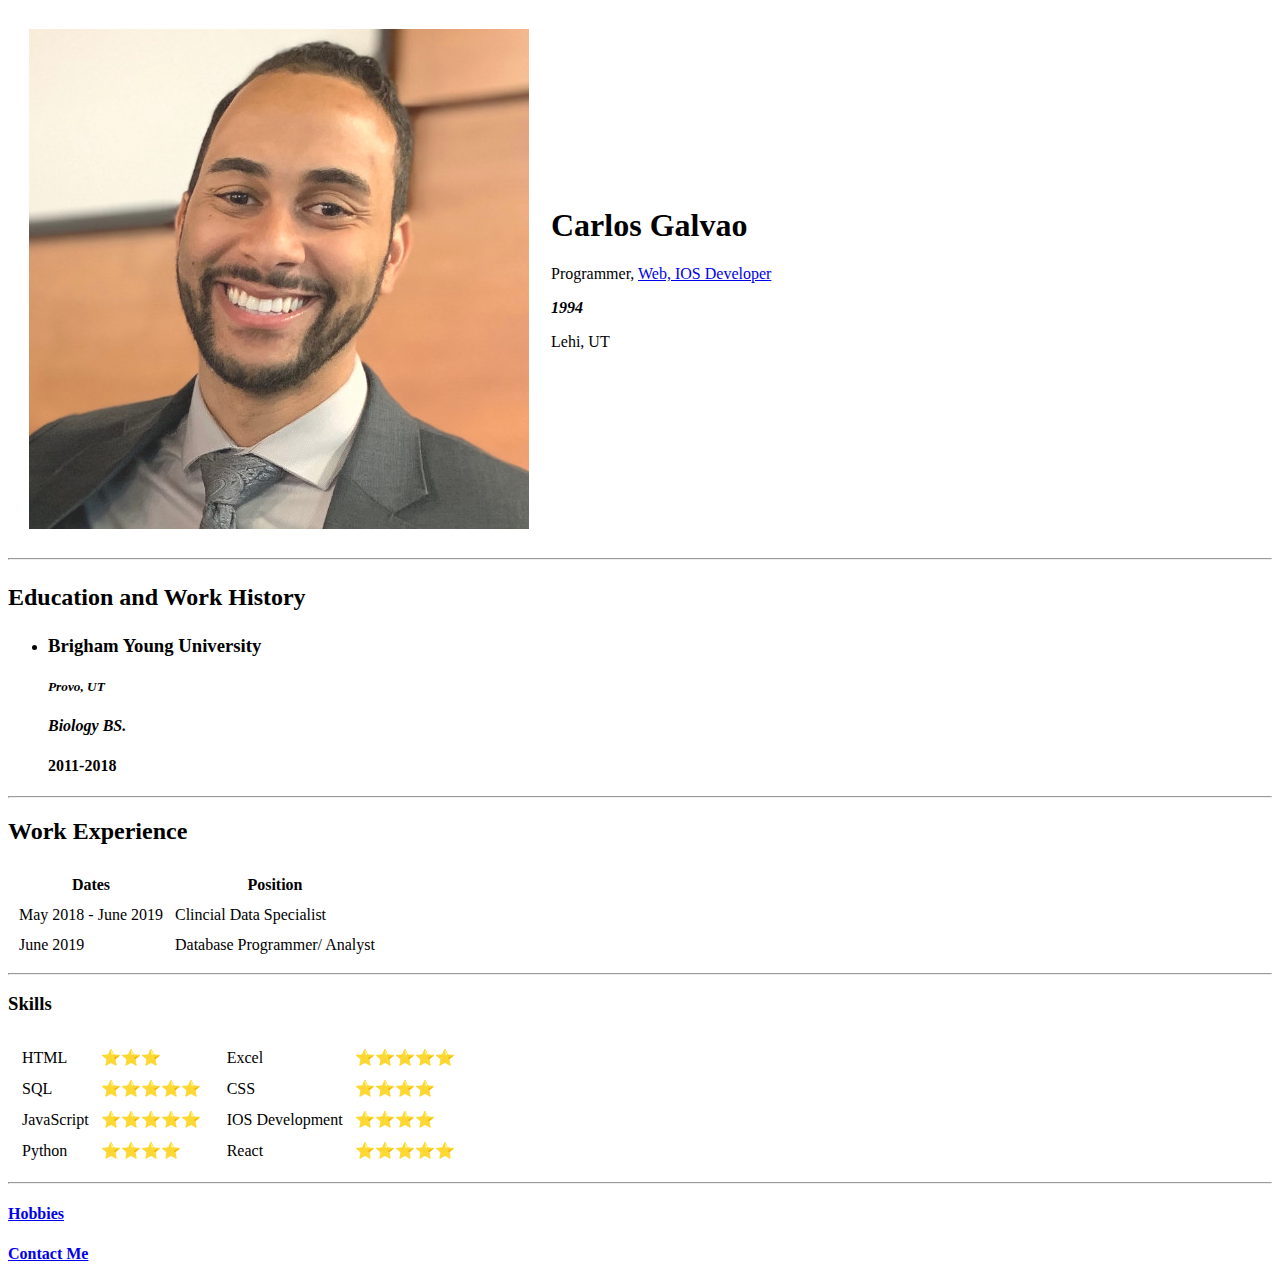
<file: index.html>
<html lang="en" dir="ltr">

<head>
  <meta charset="utf-8">
  <title>Carlos' Personal Site</title>
</head>

<body>
<table cellspacing = "20ß">


  <tr> <td> <img src=linkedin.jpeg alt="Carlos Profile"></td>
  <td><h1> Carlos Galvao </h1>
  <p>Programmer, <a href="https://www.linkedin.com/in/cgalvao94/">Web, IOS Developer</a>  </p>
  <p><em> <strong>1994</strong></em></p>
  <p>Lehi, UT</p></td> </tr>
</table>

  <hr>
  <h2> <p> <strong>Education and Work History</strong> </p></h2>
  <ul>
    <li> <h3>Brigham Young University </h3>
    <h5><em>Provo, UT </em></h5></li>
    <h4><em>Biology BS. </em></h4></li>
    <h4>2011-2018</h4></ul>
<hr>
<h2>Work Experience</h2>
<table cellspacing = "10">
  <tr>
     <th>Dates</th>
     <th>Position</th>
  </tr>
  <thead>
    <tbody>
      <td>
        May 2018 - June 2019
      </td>
      <td>
        Clincial Data Specialist
      </td>
    </tr>
    <tr>
      <td>June 2019</td>
      <td>Database Programmer/ Analyst</td>
    </tr>
  </tbody>
  </thead>

</table>
<!--<ul><LI> <h3>Myriad Genetics</h3>
    <h5><em>Salt Lake City, UT</em></h5>
    <h4>Clincal Data Specialist</h4>
    <h4>May 2018 - June 2019</h4></LI></ul>

<ul> <LI><h3>University of Utah</h3>
    <h5><em>Salt Lake City, UT</em></h5>
    <h3>Database Programmer</h3>
    <h4>June 2019 - Present</h4>
  </li></ul>-->

<hr>
<h3>Skills</h3>

    <table>
        <tr>
          <td>
            <table cellspacing = "10" >
            <tr>
              <td>HTML </td>
              <td>&#11088;&#11088;&#11088;</td>
            </tr>
            <tr>
              <td>SQL</td>
              <td>&#11088;&#11088;&#11088;&#11088;&#11088;</td>
            </tr>
            <tr>
              <td>JavaScript</td>
              <td>&#11088;&#11088;&#11088;&#11088;&#11088;</td>
            </tr>
              <td>Python</td>
              <td>&#11088;&#11088;&#11088;&#11088;</td>
            </tr>
          </table>
          </td>
          <td><table cellspacing = "10" >
            <tr>
              <td>Excel </td>
              <td>&#11088;&#11088;&#11088;&#11088;&#11088;</td>
            </tr>
            <tr>
              <td>CSS</td>
              <td>&#11088;&#11088;&#11088;&#11088;</td>
            </tr>
            <tr>
              <td>IOS Development</td>
              <td>&#11088;&#11088;&#11088;&#11088;</td>
            </tr>
              <td>React</td>
              <td>&#11088;&#11088;&#11088;&#11088;&#11088;</td>
            </tr>
          </table>
          </td>
        </tr>
    </table>






<!--<table cellspacing = "10" >
  <tr>
    <td>HTML </td>
    <td>&#11088;&#11088;&#11088;</td>
  </tr>
  <tr>
    <td>SQL</td>
    <td>&#11088;&#11088;&#11088;&#11088;&#11088;</td>
  </tr>
  <tr>
    <td>JavaScript</td>
    <td>&#11088;&#11088;&#11088;&#11088;&#11088;</td>
  </tr>
    <td>Python</td>
    <td>&#11088;&#11088;&#11088;&#11088;</td>
  </tr>
</table>-->

<hr>
<h4> <a href="Hobbies.html">Hobbies</a>
</h4>
<h4><a href="Contact.html">Contact Me</a> </h4>
</body>

</html>
</file>
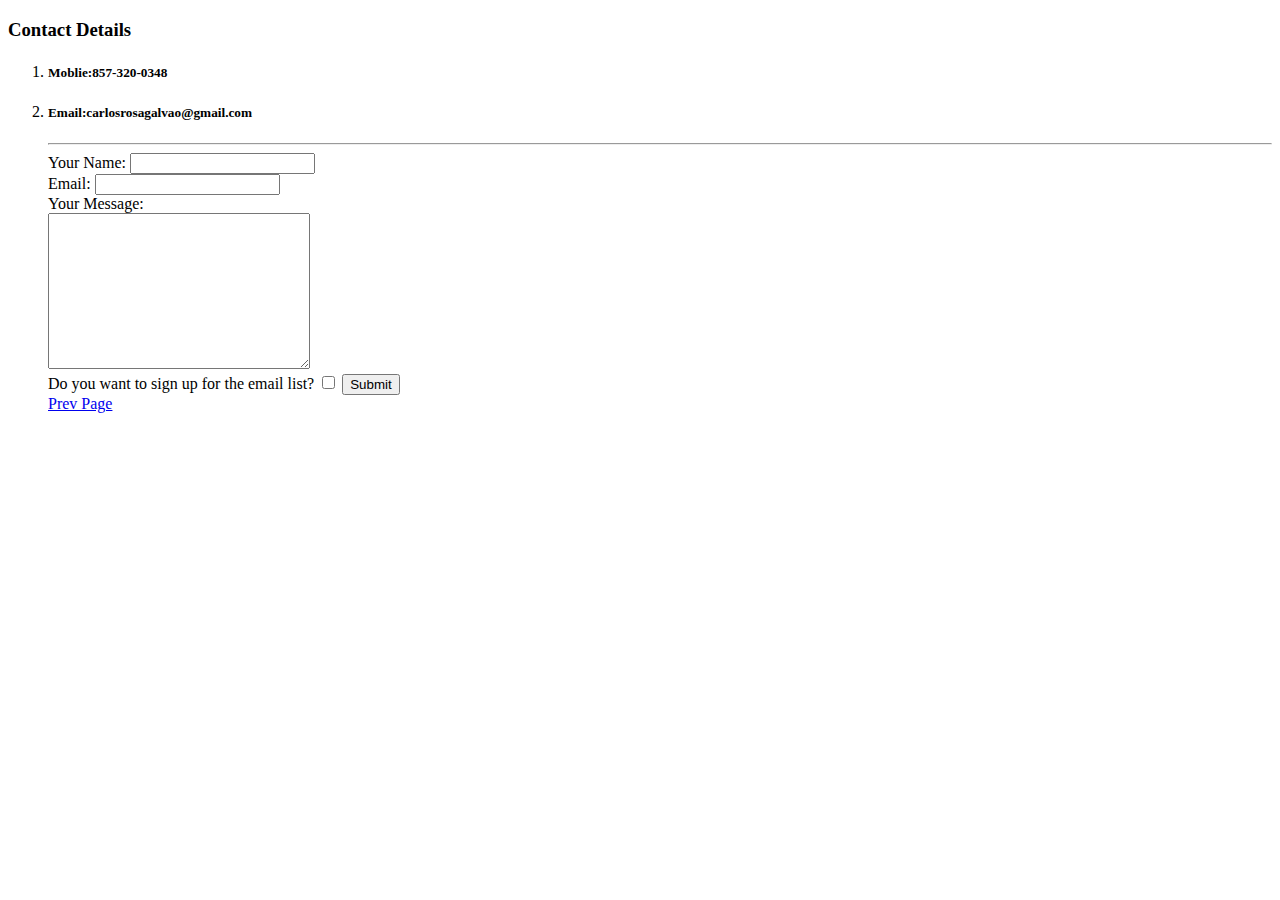
<file: Contact.html>
<!DOCTYPE html>
<html lang="en" dir="ltr">
  <head>
    <meta charset="utf-8">
    <title>Contact Me</title>
  </head>
  <body>
    <h3>Contact Details</h3>
      <ol>
      <li><h5>Moblie:857-320-0348</h5></li>
      <li><h5>Email:carlosrosagalvao@gmail.com</h5></li>
<hr>
<form action="mailto:info@carlosrosagalvao@gmail.com" method="post" enctype="text/plain">
  <label>Your Name:</label>
  <input type="text" name="Your Name" value="" ><br>
  <label>Email:</label>
  <input type="email" name="Your Email" value="" ><br>
  <label>Your Message:</label><br>
  <textarea name="Your Message" rows="10" cols="30"></textarea><br>
  <label>Do you want to sign up for the email list?</label>
  <input type="checkbox" name="" value="">
  <input type= "Submit" name="" >
</form>



<a href="index.html">Prev Page</a>


      </ol>
  </body>
</html>
</file>
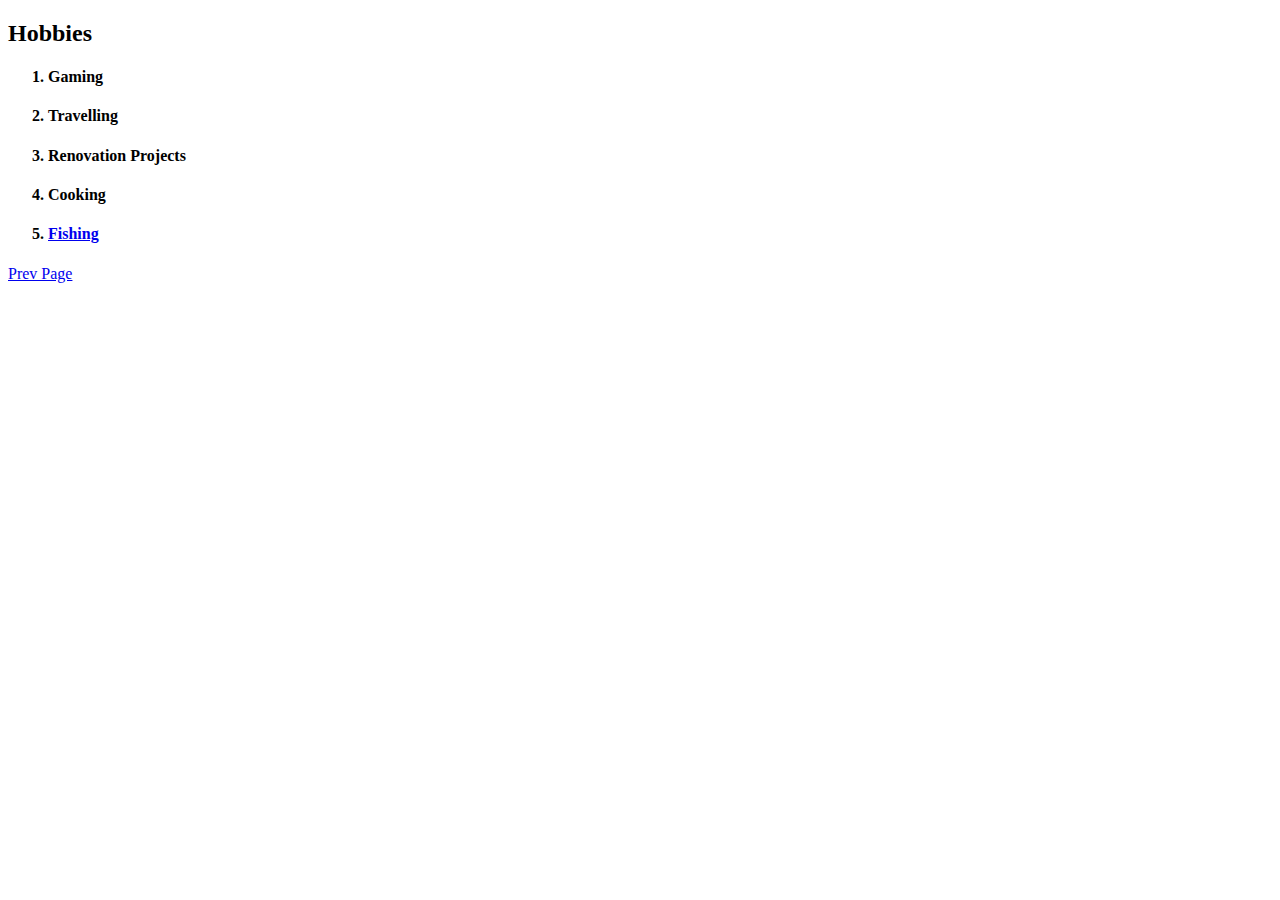
<file: Hobbies.html>
<!DOCTYPE html>
<html lang="en" dir="ltr">
  <head>
    <meta charset="utf-8">
    <title></title>
  </head>
  <body>
    <h2><strong>Hobbies</strong>
      <h4> <ol>
        <h4><li>Gaming</li></h4>
        <h4><li>Travelling</li></h4>
        <h4><li>Renovation Projects</li></h4>
        <h4><li>Cooking</li></h4>
        <li><a href="https://scontent.fslc3-1.fna.fbcdn.net/v/t1.6435-9/34014544_10214761157076524_7396408604015722496_n.jpg?_nc_cat=109&ccb=1-7&_nc_sid=730e14&_nc_ohc=fPQ7UpjH-r4AX8LRXIB&_nc_ht=scontent.fslc3-1.fna&oh=00_AT88fpXGc_Iw-xp-VhS0Cj-oQbrLRl2WfoFALU92Z72L6w&oe=631E8EF8">Fishing</a>  </li>
      </ol></h4>
      <a href="index.html">Prev Page</a>  
  </body>
</html>
</file>
